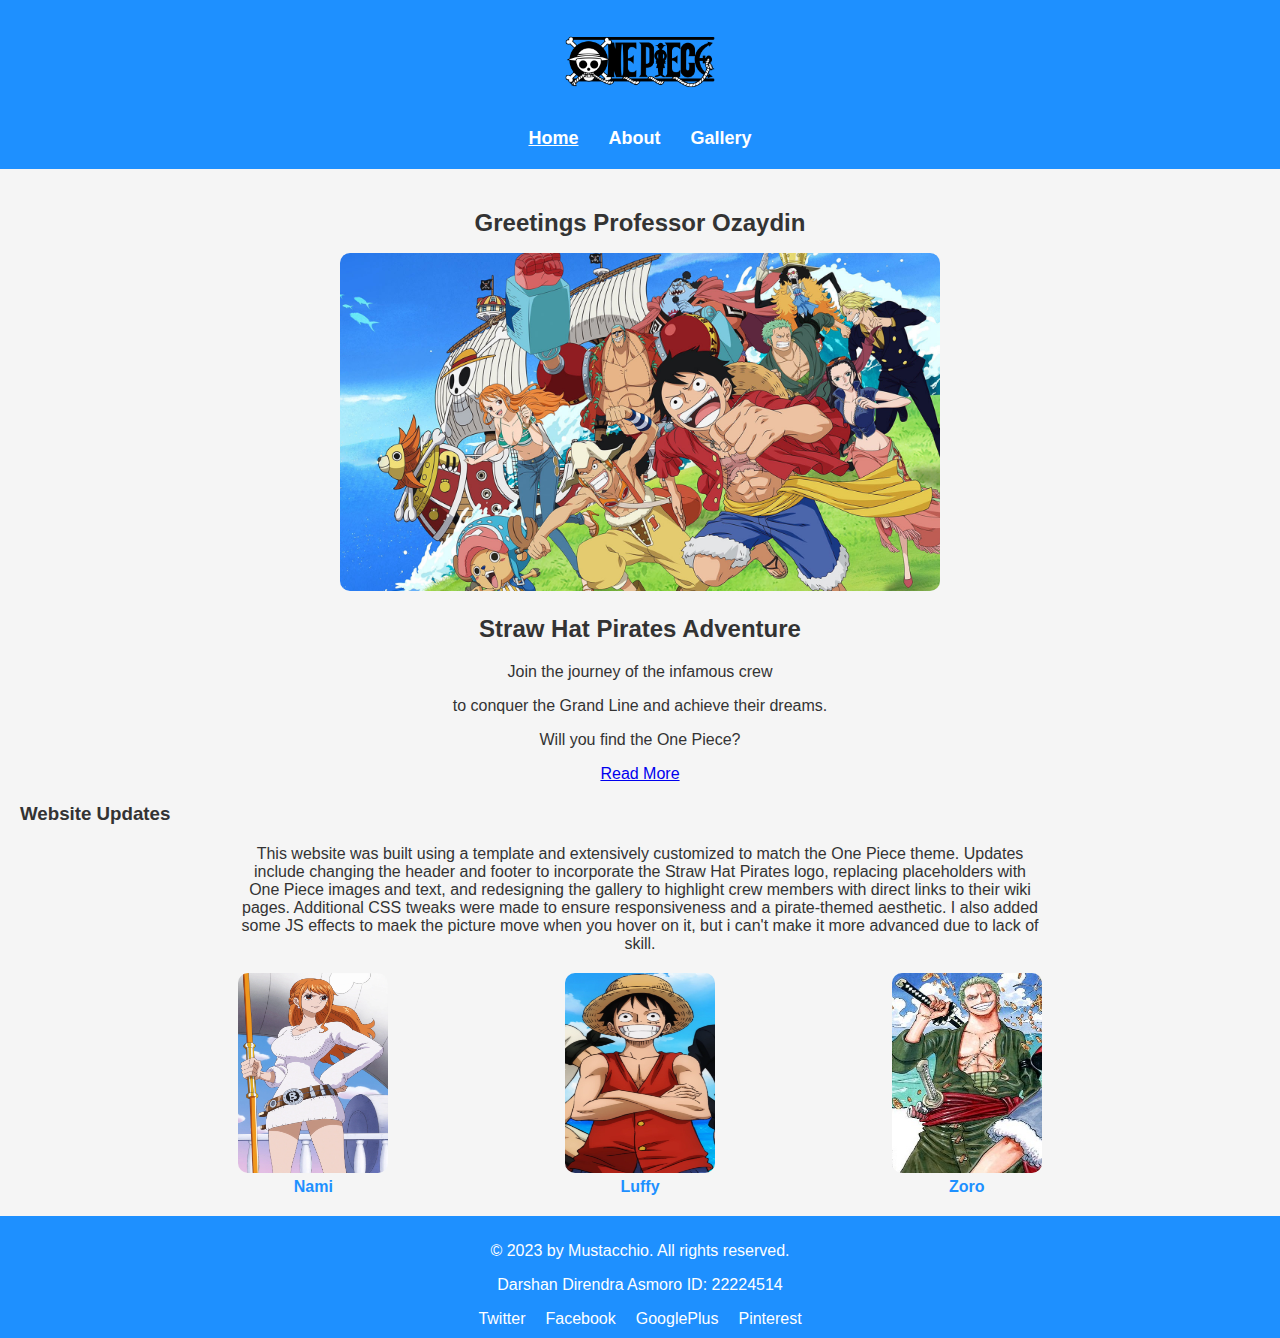
<file: index.html>
<!DOCTYPE html>
<html lang="en">
  <head>
    <meta charset="UTF-8" />
    <meta name="viewport" content="width=device-width, initial-scale=1.0" />
    <title>Straw Hat Pirates</title>
    <script language="javascript" type="text/javascript">
		alert("Welcome Ozaydin Fatih to the world of One Piece!")
	</script>
    <link rel="stylesheet" type="text/css" href="css/style.css" />
    <script type="text/javascript" src="js/mobile.js"></script>
  </head>
  <body>
    <div id="header">
      <a href="index.html" class="logo">
        <img src="images/logo.jpg" alt="Straw Hat Pirates Logo" />
      </a>
      <ul id="navigation">
        <li class="selected"><a href="index.html">Home</a></li>
        <li><a href="about.html">About</a></li>
        <li><a href="gallery.html">Gallery</a></li>
      </ul>
    </div>
    <div id="body">
      <!-- Welcome Message -->
      <h1 style="text-align: center; margin-top: 20px; font-size: 24px">
        Greetings Professor Ozaydin
      </h1>
      <div id="featured">
        <img src="images/strawhats.jpg" alt="Straw Hat Pirates Crew" />
        <div class="featured-text">
          <h2>Straw Hat Pirates Adventure</h2>
          <p>Join the journey of the infamous crew</p>
          <p>to conquer the Grand Line and achieve their dreams.</p>
          <p>Will you find the One Piece?</p>
          <a href="about.html" class="more">Read More</a>
        </div>
      </div>
      <div>
        <h3>Website Updates</h3>
        <p style="text-align: center; max-width: 800px; margin: 20px auto">
          This website was built using a template and extensively customized to
          match the One Piece theme. Updates include changing the header and
          footer to incorporate the Straw Hat Pirates logo, replacing
          placeholders with One Piece images and text, and redesigning the
          gallery to highlight crew members with direct links to their wiki
          pages. Additional CSS tweaks were made to ensure responsiveness and a
          pirate-themed aesthetic. I also added some JS effects to maek the
          picture move when you hover on it, but i can't make it more advanced
          due to lack of skill.
        </p>
      </div>
      <ul class="crew-gallery">
        <li>
          <img src="images/Nami.jpg" alt="Nami" />
          <span>Nami</span>
        </li>
        <li>
          <img src="images/Luffy.jpg" alt="Luffy" />
          <span>Luffy</span>
        </li>
        <li>
          <img src="images/Zoro.jpg" alt="Zoro" />
          <span>Zoro</span>
        </li>
      </ul>
    </div>
    <div id="footer">
      <div>
        <p>&copy; 2023 by Mustacchio. All rights reserved.</p>
        <p>Darshan Direndra Asmoro ID: 22224514</p>
        <ul>
          <li>
            <a href="http://freewebsitetemplates.com/go/twitter/" id="twitter"
              >Twitter</a
            >
          </li>
          <li>
            <a href="http://freewebsitetemplates.com/go/facebook/" id="facebook"
              >Facebook</a
            >
          </li>
          <li>
            <a
              href="http://freewebsitetemplates.com/go/googleplus/"
              id="googleplus"
              >GooglePlus</a
            >
          </li>
          <li>
            <a href="https://pinterest.com/fwtemplates/" id="pinterest"
              >Pinterest</a
            >
          </li>
        </ul>
      </div>
    </div>
  </body>
</html>
</file>
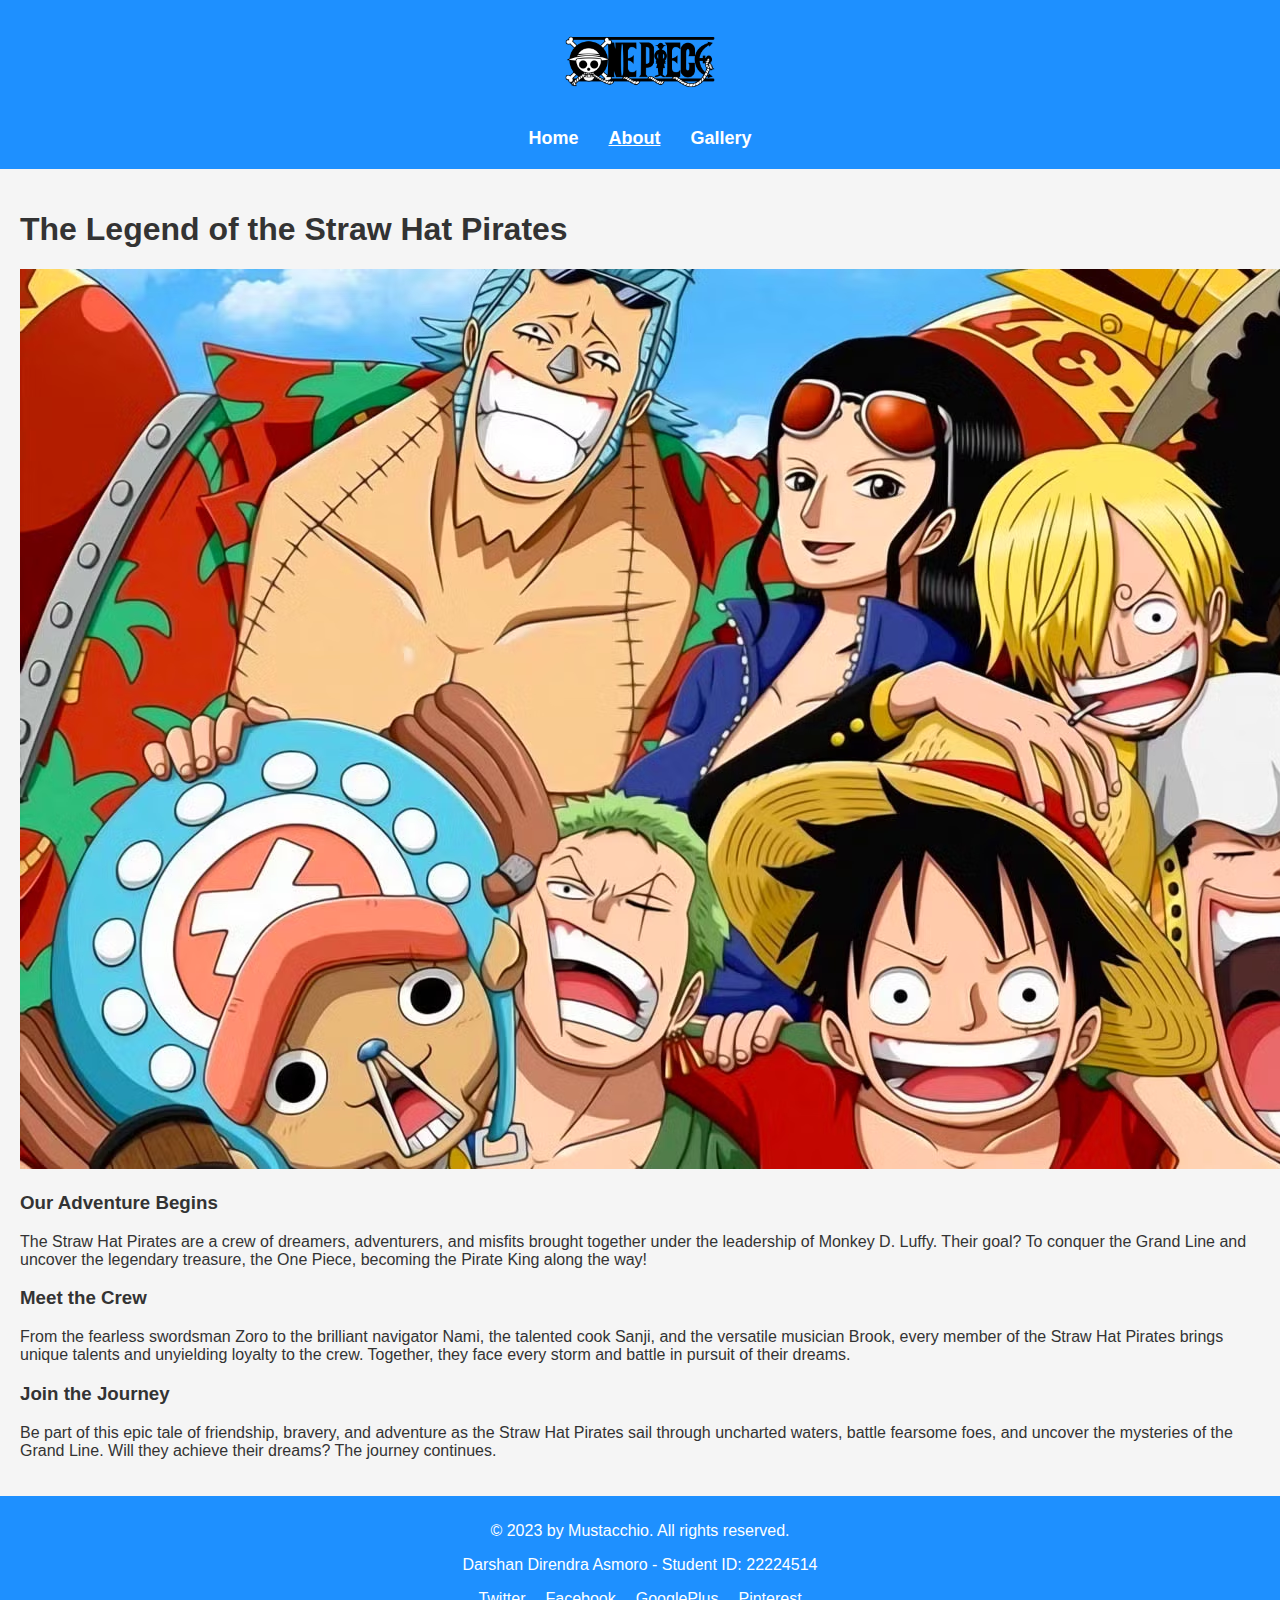
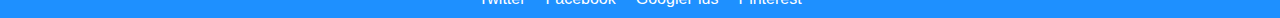
<file: about.html>
<!DOCTYPE html>
<html>
  <head>
    <meta charset="UTF-8" />
    <meta name="viewport" content="width=device-width, initial-scale=1.0" />
    <title>About - Straw Hat Pirates</title>
    <link rel="stylesheet" type="text/css" href="css/style.css" />
    <link
      rel="stylesheet"
      type="text/css"
      href="css/mobile.css"
      media="screen and (max-width : 568px)"
    />
    <script type="text/javascript" src="js/mobile.js"></script>
  </head>
  <body>
    <div id="header">
      <a href="index.html" class="logo">
        <img src="images/logo.jpg" alt="Straw Hat Pirates Logo" />
      </a>
      <ul id="navigation">
        <li>
          <a href="index.html">Home</a>
        </li>
        <li class="selected">
          <a href="about.html">About</a>
        </li>
        <li>
          <a href="gallery.html">Gallery</a>
        </li>
      </ul>
    </div>
    <div id="body">
      <h1><span>The Legend of the Straw Hat Pirates</span></h1>
      <div>
        <img src="images/strawhat-crew.jpg" alt="Straw Hat Pirates Crew" />
        <div class="article">
          <h3>Our Adventure Begins</h3>
          <p>
            The Straw Hat Pirates are a crew of dreamers, adventurers, and
            misfits brought together under the leadership of Monkey D. Luffy.
            Their goal? To conquer the Grand Line and uncover the legendary
            treasure, the One Piece, becoming the Pirate King along the way!
          </p>
          <h3>Meet the Crew</h3>
          <p>
            From the fearless swordsman Zoro to the brilliant navigator Nami,
            the talented cook Sanji, and the versatile musician Brook, every
            member of the Straw Hat Pirates brings unique talents and unyielding
            loyalty to the crew. Together, they face every storm and battle in
            pursuit of their dreams.
          </p>
          <h3>Join the Journey</h3>
          <p>
            Be part of this epic tale of friendship, bravery, and adventure as
            the Straw Hat Pirates sail through uncharted waters, battle fearsome
            foes, and uncover the mysteries of the Grand Line. Will they achieve
            their dreams? The journey continues.
          </p>
        </div>
      </div>
    </div>
    <div id="footer">
      <div>
        <p>&copy; 2023 by Mustacchio. All rights reserved.</p>
        <p>Darshan Direndra Asmoro - Student ID: 22224514</p>
        <ul>
          <li>
            <a href="http://freewebsitetemplates.com/go/twitter/" id="twitter"
              >Twitter</a
            >
          </li>
          <li>
            <a href="http://freewebsitetemplates.com/go/facebook/" id="facebook"
              >Facebook</a
            >
          </li>
          <li>
            <a
              href="http://freewebsitetemplates.com/go/googleplus/"
              id="googleplus"
              >GooglePlus</a
            >
          </li>
          <li>
            <a href="https://pinterest.com/fwtemplates/" id="pinterest"
              >Pinterest</a
            >
          </li>
        </ul>
      </div>
    </div>
  </body>
</html>
</file>
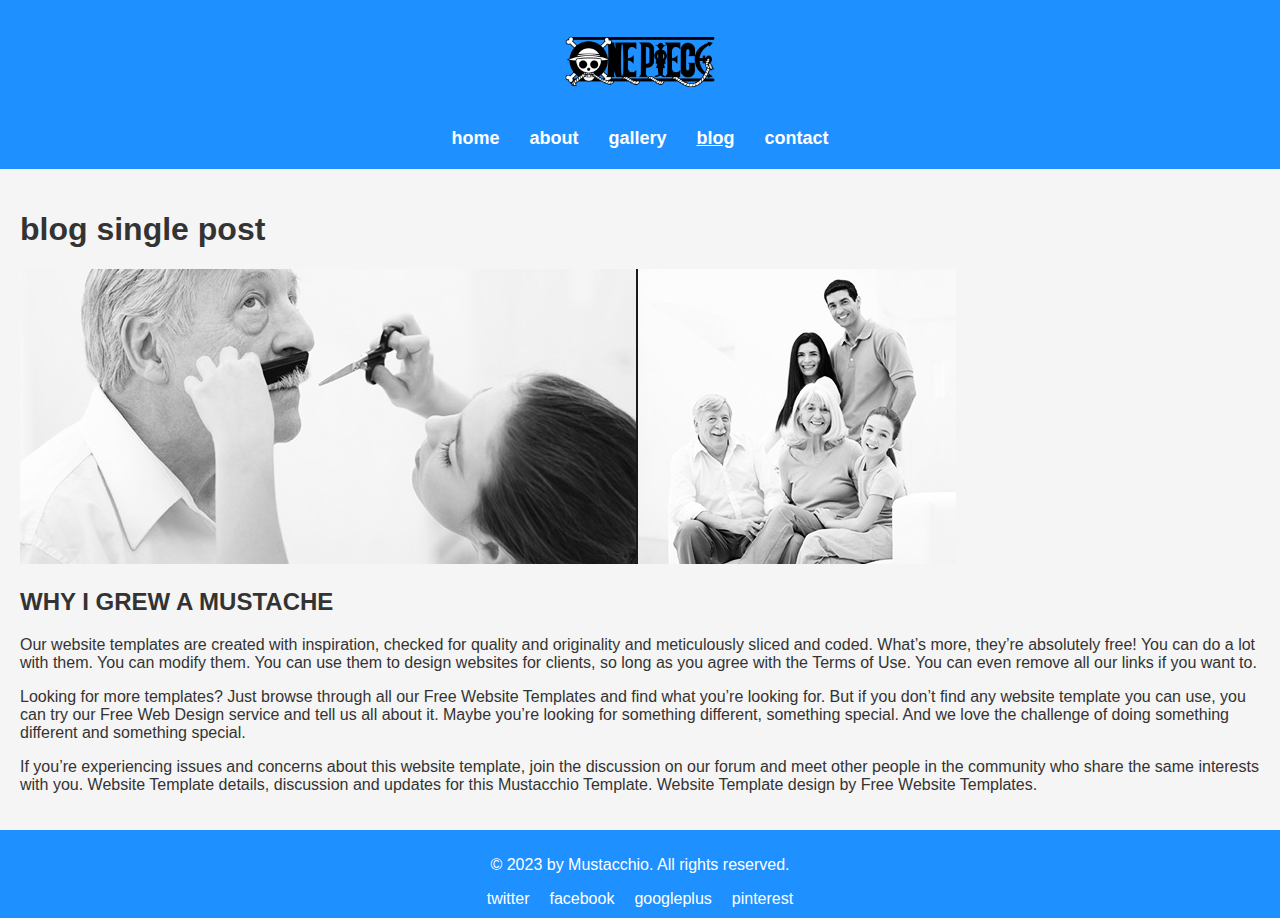
<file: Darshan Direndra Asmoro/blog-single-post.html>
<!doctype html>
<!-- Website Template by freewebsitetemplates.com -->
<html>
<head>
	<meta charset="UTF-8">
	<meta name="viewport" content="width=device-width, initial-scale=1.0">
	<title>Blog Single Post - Mustache Enthusiast</title>
	<link rel="stylesheet" type="text/css" href="css/style.css">
	<link rel="stylesheet" type="text/css" href="css/mobile.css" media="screen and (max-width : 568px)">
	<script type="text/javascript" src="js/mobile.js"></script>
</head>
<body>
	<div id="header">
		<a href="index.html" class="logo">
			<img src="images/logo.jpg" alt="">
		</a>
		<ul id="navigation">
			<li>
				<a href="index.html">home</a>
			</li>
			<li>
				<a href="about.html">about</a>
			</li>
			<li>
				<a href="gallery.html">gallery</a>
			</li>
			<li class="selected">
				<a href="blog.html">blog</a>
			</li>
			<li>
				<a href="contact.html">contact</a>
			</li>
		</ul>
	</div>
	<div id="body">
		<h1><span>blog single post</span></h1>
		<div>
			<img src="images/grew-a-mustache.jpg" alt="">
			<div class="article">
				<h2>WHY I GREW A MUSTACHE</h2>
				<p>
					Our website templates are created with inspiration, checked for quality and originality and meticulously sliced and coded. What’s more, they’re absolutely free! You can do a lot with them. You can modify them. You can use them to design websites for clients, so long as you agree with the Terms of Use. You can even remove all our links if you want to.
				</p>
				<p>
					Looking for more templates? Just browse through all our Free Website Templates and find what you’re looking for. But if you don’t find any website template you can use, you can try our Free Web Design service and tell us all about it. Maybe you’re looking for something different, something special. And we love the challenge of doing something different and something special.
				</p>
				<p>
					If you’re experiencing issues and concerns about this website template, join the discussion on our forum and meet other people in the community who share the same interests with you. Website Template details, discussion and updates for this Mustacchio Template. Website Template design by Free Website Templates.
				</p>
			</div>
		</div>
	</div>
	<div id="footer">
		<div>
			<p>&copy; 2023 by Mustacchio. All rights reserved.</p>
			<ul>
				<li>
					<a href="http://freewebsitetemplates.com/go/twitter/" id="twitter">twitter</a>
				</li>
				<li>
					<a href="http://freewebsitetemplates.com/go/facebook/" id="facebook">facebook</a>
				</li>
				<li>
					<a href="http://freewebsitetemplates.com/go/googleplus/" id="googleplus">googleplus</a>
				</li>
				<li>
					<a href="http://pinterest.com/fwtemplates/" id="pinterest">pinterest</a>
				</li>
			</ul>
		</div>
	</div>
</body>
</html>
</file>
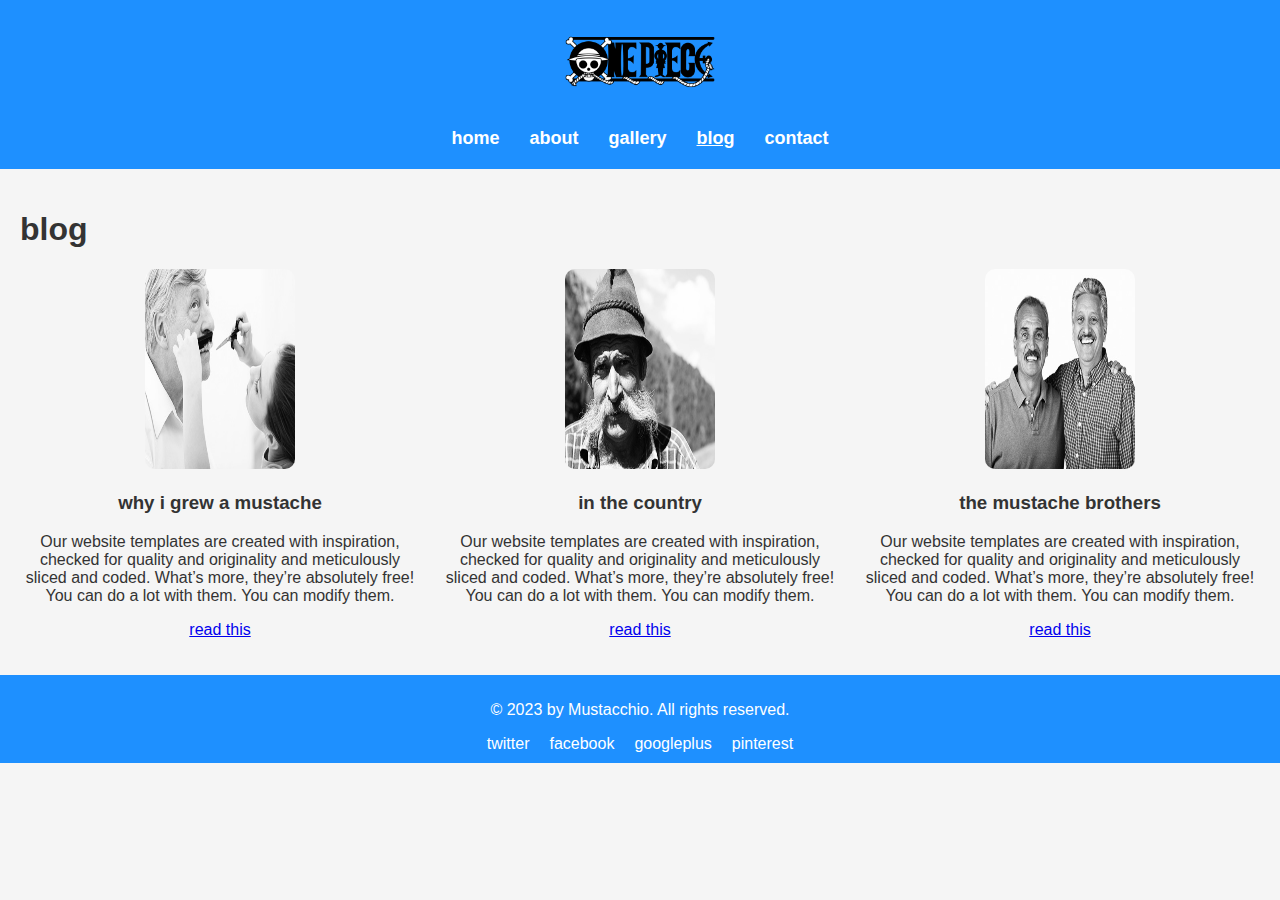
<file: Darshan Direndra Asmoro/blog.html>
<!doctype html>
<!-- Website Template by freewebsitetemplates.com -->
<html>
<head>
	<meta charset="UTF-8">
	<meta name="viewport" content="width=device-width, initial-scale=1.0">
	<title>Blog - Mustache Enthusiast</title>
	<link rel="stylesheet" type="text/css" href="css/style.css">
	<link rel="stylesheet" type="text/css" href="css/mobile.css" media="screen and (max-width : 568px)">
	<script type="text/javascript" src="js/mobile.js"></script>
</head>
<body>
	<div id="header">
		<a href="index.html" class="logo">
			<img src="images/logo.jpg" alt="">
		</a>
		<ul id="navigation">
			<li>
				<a href="index.html">home</a>
			</li>
			<li>
				<a href="about.html">about</a>
			</li>
			<li>
				<a href="gallery.html">gallery</a>
			</li>
			<li class="selected">
				<a href="blog.html">blog</a>
			</li>
			<li>
				<a href="contact.html">contact</a>
			</li>
		</ul>
	</div>
	<div id="body">
		<h1><span>blog</span></h1>
		<div>
			<ul>
				<li>
					<a href="blog-single-post.html" class="figure">
						<img src="images/cutting-mustache.jpg" alt="">
					</a>
					<div>
						<h3>why i grew a mustache</h3>
						<p>
							Our website templates are created with inspiration, checked for quality and originality and meticulously sliced and coded. What’s more, they’re absolutely free! You can do a lot with them. You can modify them.
						</p>
						<a href="blog-single-post.html" class="more">read this</a>
					</div>
				</li>
				<li>
					<a href="blog-single-post.html" class="figure">
						<img src="images/in-the-country.jpg" alt="">
					</a>
					<div>
						<h3>in the country</h3>
						<p>
							Our website templates are created with inspiration, checked for quality and originality and meticulously sliced and coded. What’s more, they’re absolutely free! You can do a lot with them. You can modify them.
						</p>
						<a href="blog-single-post.html" class="more">read this</a>
					</div>
				</li>
				<li>
					<a href="blog-single-post.html" class="figure">
						<img src="images/mustache-brothers.jpg" alt="">
					</a>
					<div>
						<h3>the mustache brothers</h3>
						<p>
							Our website templates are created with inspiration, checked for quality and originality and meticulously sliced and coded. What’s more, they’re absolutely free! You can do a lot with them. You can modify them.
						</p>
						<a href="blog-single-post.html" class="more">read this</a>
					</div>
				</li>
			</ul>
		</div>
	</div>
	<div id="footer">
		<div>
			<p>&copy; 2023 by Mustacchio. All rights reserved.</p>
			<ul>
				<li>
					<a href="http://freewebsitetemplates.com/go/twitter/" id="twitter">twitter</a>
				</li>
				<li>
					<a href="http://freewebsitetemplates.com/go/facebook/" id="facebook">facebook</a>
				</li>
				<li>
					<a href="http://freewebsitetemplates.com/go/googleplus/" id="googleplus">googleplus</a>
				</li>
				<li>
					<a href="http://pinterest.com/fwtemplates/" id="pinterest">pinterest</a>
				</li>
			</ul>
		</div>
	</div>
</body>
</html>
</file>
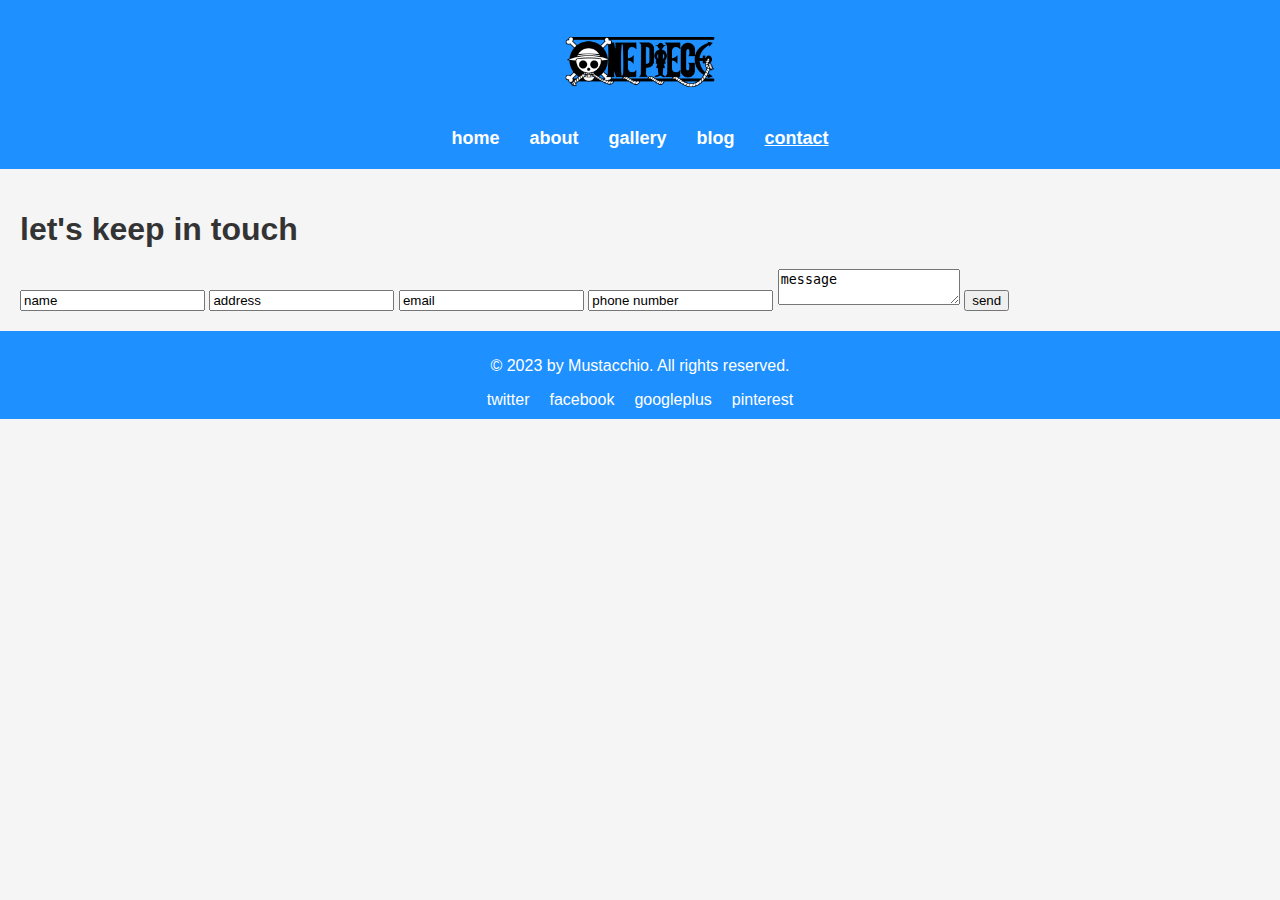
<file: Darshan Direndra Asmoro/contact.html>
<!doctype html>
<!-- Website Template by freewebsitetemplates.com -->
<html>
<head>
	<meta charset="UTF-8">
	<meta name="viewport" content="width=device-width, initial-scale=1.0">
	<title>Contact - Mustache Enthusiast</title>
	<link rel="stylesheet" type="text/css" href="css/style.css">
	<link rel="stylesheet" type="text/css" href="css/mobile.css" media="screen and (max-width : 568px)">
	<script type="text/javascript" src="js/mobile.js"></script>
</head>
<body>
	<div id="header">
		<a href="index.html" class="logo">
			<img src="images/logo.jpg" alt="">
		</a>
		<ul id="navigation">
			<li>
				<a href="index.html">home</a>
			</li>
			<li>
				<a href="about.html">about</a>
			</li>
			<li>
				<a href="gallery.html">gallery</a>
			</li>
			<li>
				<a href="blog.html">blog</a>
			</li>
			<li class="selected">
				<a href="contact.html">contact</a>
			</li>
		</ul>
	</div>
	<div id="body">
		<h1><span>let's keep in touch</span></h1>
		<form action="contact.html">
			<input type="text" name="fname" id="fname" value="name">
			<input type="text" name="address" id="address" value="address">
			<input type="text" name="email" id="email" value="email">
			<input type="text" name="phone" id="phone" value="phone number">
			<textarea name="message" id="message">message</textarea>
			<input type="submit" name="send" id="send" value="send">
		</form>
	</div>
	<div id="footer">
		<div>
			<p>&copy; 2023 by Mustacchio. All rights reserved.</p>
			<ul>
				<li>
					<a href="http://freewebsitetemplates.com/go/twitter/" id="twitter">twitter</a>
				</li>
				<li>
					<a href="http://freewebsitetemplates.com/go/facebook/" id="facebook">facebook</a>
				</li>
				<li>
					<a href="http://freewebsitetemplates.com/go/googleplus/" id="googleplus">googleplus</a>
				</li>
				<li>
					<a href="http://pinterest.com/fwtemplates/" id="pinterest">pinterest</a>
				</li>
			</ul>
		</div>
	</div>
</body>
</html>
</file>
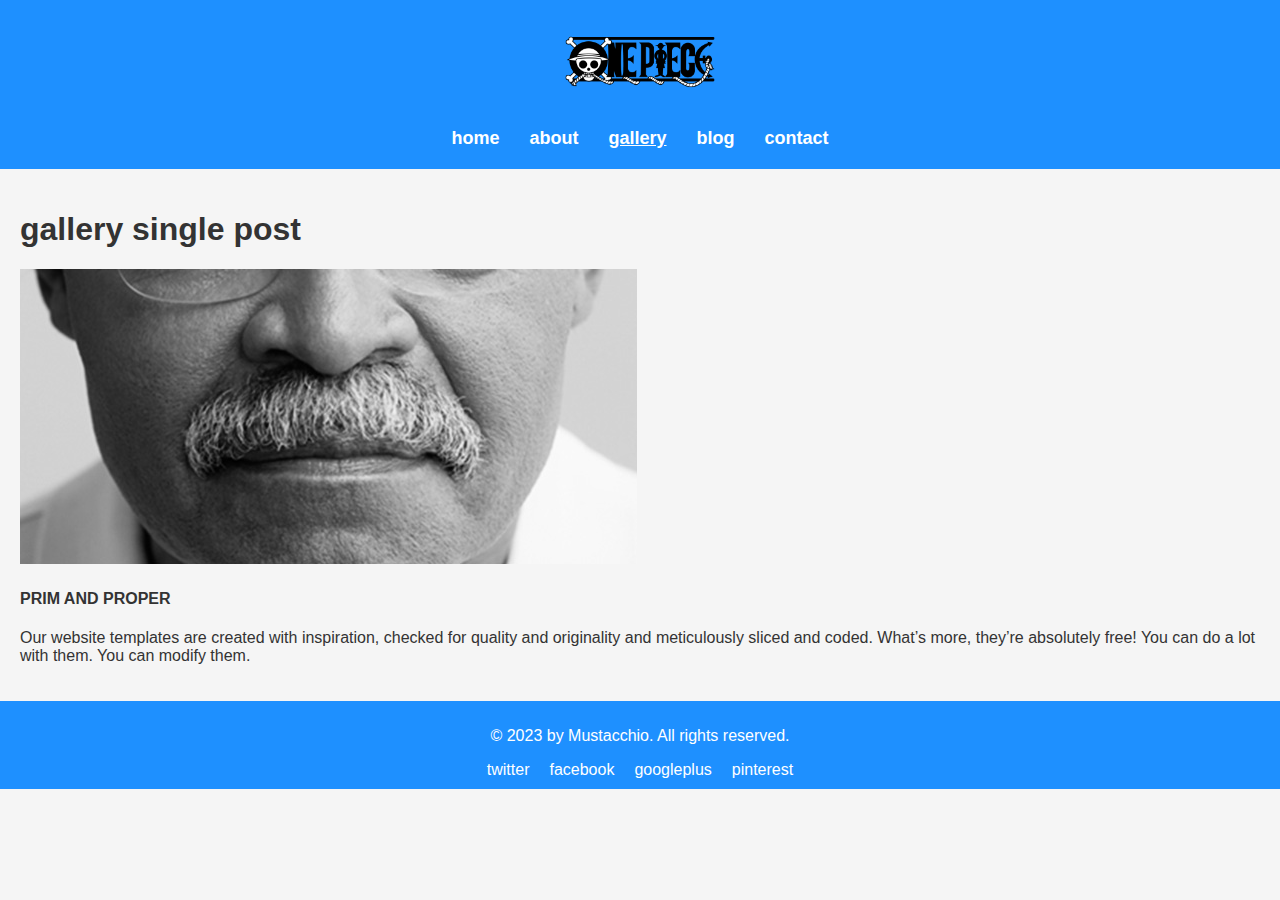
<file: Darshan Direndra Asmoro/gallery-single-post.html>
<!doctype html>
<!-- Website Template by freewebsitetemplates.com -->
<html>
<head>
	<meta charset="UTF-8">
	<meta name="viewport" content="width=device-width, initial-scale=1.0">
	<title>Gallery Single Post - Mustache Enthusiast</title>
	<link rel="stylesheet" type="text/css" href="css/style.css">
	<link rel="stylesheet" type="text/css" href="css/mobile.css" media="screen and (max-width : 568px)">
	<script type="text/javascript" src="js/mobile.js"></script>
</head>
<body>
	<div id="header">
		<a href="index.html" class="logo">
			<img src="images/logo.jpg" alt="">
		</a>
		<ul id="navigation">
			<li>
				<a href="index.html">home</a>
			</li>
			<li>
				<a href="about.html">about</a>
			</li>
			<li class="selected">
				<a href="gallery.html">gallery</a>
			</li>
			<li>
				<a href="blog.html">blog</a>
			</li>
			<li>
				<a href="contact.html">contact</a>
			</li>
		</ul>
	</div>
	<div id="body">
		<h1><span>gallery single post</span></h1>
		<div>
			<img src="images/prim-and-proper.jpg" alt="">
			<div class="article">
				<h4>PRIM AND PROPER</h4>
				<p>
				Our website templates are created with inspiration, checked for quality and originality and meticulously sliced and coded. What’s more, they’re absolutely free! You can do a lot with them. You can modify them.
				</p>
			</div>
		</div>
	</div>
	<div id="footer">
		<div>
			<p>&copy; 2023 by Mustacchio. All rights reserved.</p>
			<ul>
				<li>
					<a href="http://freewebsitetemplates.com/go/twitter/" id="twitter">twitter</a>
				</li>
				<li>
					<a href="http://freewebsitetemplates.com/go/facebook/" id="facebook">facebook</a>
				</li>
				<li>
					<a href="http://freewebsitetemplates.com/go/googleplus/" id="googleplus">googleplus</a>
				</li>
				<li>
					<a href="http://pinterest.com/fwtemplates/" id="pinterest">pinterest</a>
				</li>
			</ul>
		</div>
	</div>
</body>
</html>
</file>
<file: css/style.css>
/* General Body Styles */
body {
  font-family: Arial, sans-serif;
  margin: 0;
  padding: 0;
  background-color: #f5f5f5;
  color: #333;
}

/* Header Styling */
#header {
  background-color: #1e90ff;
  padding: 20px;
  text-align: center;
}

#header .logo img {
  width: 150px;
  height: auto;
}

#navigation {
  display: flex;
  justify-content: center;
  list-style: none;
  padding: 0;
  margin: 20px 0 0;
}

#navigation li {
  margin: 0 15px;
}

#navigation li a {
  text-decoration: none;
  color: white;
  font-size: 18px;
  font-weight: bold;
}

#navigation li.selected a {
  text-decoration: underline;
}

/* Home Page Body */
#body {
  padding: 20px;
}

#body #featured {
  text-align: center;
  margin-bottom: 20px;
}

#body #featured img {
  width: 80%;
  max-width: 600px;
  margin: 0 auto;
  border-radius: 10px;
}

#body #featured .featured-text {
  text-align: center;
  margin-top: 10px;
}

#body ul {
  display: flex;
  justify-content: center;
  gap: 20px;
  list-style: none;
  padding: 0;
}

#body ul li {
  text-align: center;
}

#body ul li img {
  width: 150px;
  height: 200px;
  border-radius: 10px;
}

#body ul li span {
  display: block;
  margin-top: 5px;
  font-weight: bold;
  color: #1e90ff;
}

/* Footer Styling */
#footer {
  background-color: #1e90ff;
  color: white;
  text-align: center;
  padding: 10px 0;
}

#footer ul {
  list-style: none;
  padding: 0;
  margin: 10px 0 0;
  display: flex;
  justify-content: center;
}

#footer ul li {
  margin: 0 10px;
}

#footer ul li a {
  color: white;
  text-decoration: none;
}

/* Styling for the crew-gallery */
.crew-gallery {
  display: flex; /* Align items horizontally */
  justify-content: space-between; /* Even spacing between images */
  align-items: center; /* Vertically align images */
  list-style: none;
  margin: 0 auto;
  padding: 20px;
  max-width: 960px; /* Ensures the gallery doesn't stretch too wide */
}

.crew-gallery li {
  flex: 1; /* Equal space for each image */
  text-align: center; /* Center-align text and images */
}

.crew-gallery li img {
  width: 90%; /* Ensures the image fits within its space */
  max-width: 300px; /* Limits the size of larger images */
  height: auto; /* Maintain aspect ratio */
  display: block;
  margin: 0 auto; /* Center the image inside its container */
  border-radius: 10px; /* Optional: Rounded edges */
  transition: transform 0.3s ease; /* Add hover effect */
}

.crew-gallery li img:hover {
  transform: scale(1.05); /* Slight zoom effect on hover */
}

.crew-gallery li span {
  display: block;
  margin-top: 10px;
  font-size: 16px;
  color: #333;
  font-weight: bold;
}

.crew-gallery li img {
  max-height: 200px; /* Set a maximum height for the images */
  width: auto;
}

/* Enlarged Image Display */
#largeImageContainer {
  text-align: center;
  margin: 20px auto;
}

#largeImage {
  width: 70%;
  max-height: 400px;
  border: 2px solid #333;
  border-radius: 10px;
  transition: transform 0.3s ease;
}

#largeImage:hover {
  transform: scale(1.05);
}

/* Gallery Thumbnail Styles */
.crew-gallery img {
  width: 150px;
  height: auto;
  border-radius: 10px;
  cursor: pointer;
  transition: transform 0.3s ease;
}

.crew-gallery img:hover {
  transform: scale(1.1); /* Slight zoom effect on hover */
}
</file>
<file: css/mobile.css>
/* Website Template by freewebsitetemplates.com */
body {
	min-width: 0;
}
#header {
	padding: 20px 0;
	position: relative;
	width: 100%;
}
#header a.logo {
	width: 80%;
}
#header a.logo img {
	width: 100%;
}
#mobile-navigation {
	background: url(../images/mobile-menu.png) no-repeat 0 0;
	display: block;
	height: 50px;
	margin: 30px auto 0;
	padding: 0;
	width: 50px;
}
#header ul {
	border: 1px solid #fff;
	display: none;
	left: 50%;
	margin-left: -45%;
	padding: 0;
	position: absolute;
	width: 90%;
	z-index: 1001;
}
#header ul li {
	border-top: 1px solid #fff;
	display: block;
	margin: 0;
	padding: 0;
	position: relative;
}
#header > ul > li:first-child {
	border: 0;
}
#header ul li a {
	background: rgba(11, 163, 156, 0.9);
	color: #fff;
	display: block;
	font-family: Arial, Helvetica, sans-serif;
	font-size: 16px;
	font-weight: normal;
	height: 49px;
	line-height: 49px;
	padding: 0 15px;
	text-align: left;
}
#header ul li a:hover, #header ul li.selected a {
	background: rgba(0, 0, 0, 0.9);
	color: #fff;
}
#header ul ul {
	display: none;
	border: 0;
	height: auto;
	left: 0;
	margin: 0;
	position: relative;
	width: 100%;
}
#header ul ul li a {
	text-indent: 15px;
}
#header ul li span {
	background: rgba(11, 163, 156, 0.9) url(../images/mobile-expand.png) no-repeat 0 0;
	border-left: 1px solid #fff;
	display: block;
	height: 49px;
	position: absolute;
	right: 0;
	top: 0;
	width: 50px;
}
#body {
	width: 100%;
}
#body h1 {
	display: block;
	font-size: 20px;
	margin: 0 auto;
	width: 90%;
}
#body h1 span {
	display: block;
	padding: 3%;
	width: 94%;
}
#body > div {
	padding: 0 5%;
	width: 90%;
}
#body > div img {
	margin: 24px 0 30px;
	width: 98%
}
#body > div .article {
	padding: 0;
	width: 100%;
}
#body > div .article h2, #body > div .article h4 {
	font-size: 18px;
	font-weight: bold;
}
#body #featured {
	overflow: hidden;
	margin: 0 0 20px
}
#body #featured img {
	min-width: 960px;
}
#body #featured div {
	left: 0;
	margin: 0;
	padding: 0 2%;
	position: absolute;
	top: 0;
	text-align: left;
	width: 96%;
}
#body #featured div h2 {
	font-size: 14px;
	font-weight: normal;
	margin: 50px 0 10px;
	padding: 8px 5px;
}
#body #featured div span {
	display: block;
	font-size: 14px;
	margin: 10px 0;
	padding: 10px;
}
#body #featured div a {
	font-size: 14px;
	margin: 5px 0 0;
	padding: 10px;
}
#body > ul {
	overflow: visible;
	padding: 0 5%;
	width: 90%;
}
#body ul.gallery {
	padding: 5% 0;
	overflow: hidden;
	width: 100%;
}
#body > ul li {
	float: none;
	margin: 0;
	width: 100%;
}
#body ul.gallery li {
	float: left;
	margin: 0 0 5% 5%;
	width: 42%;
}
#body > ul li a img {
	width: 98%;
}
#body > ul li a span {
	padding: 15px 0;
}
#body div ul {
	margin: 0;
	padding: 20px 0 0;
	width: 100%;
}
#body div ul li {
	overflow: visible;
	padding: 0 0 20px;
	width: 99%;
}
#body div ul li .figure {
	border: 0;
	display: block;
	float: none;
	margin: 0 0 20px;
	width: 100%;
}
#body div ul li .figure img {
	width: 100%;
}
#body div ul li div {
	float: none;
	padding: 0;
	width: 100%;
}
#body div ul li div a.more:hover {
	height: 14px;
	line-height: 14px;
}
#body form {
	width: 100%;
}
#body form input, #body form textarea {
	margin: 0 0 20px;
	padding: 10px;
	width: 84%;
}
#body form #send {
	padding: 10px;
}
#footer {
	padding: 10px 0 25px;
}
#footer div {
	overflow: visible;
	width: 100%;
}
#footer div p {
	float: none;
	margin: 0;
	text-align: center;
}
#footer div ul {
	float: none;
	margin: 0 auto;
	width: 256px;
}
</file>
<file: Darshan Direndra Asmoro/css/style.css>
/* General Body Styles */
body {
  font-family: Arial, sans-serif;
  margin: 0;
  padding: 0;
  background-color: #f5f5f5;
  color: #333;
}

/* Header Styling */
#header {
  background-color: #1e90ff;
  padding: 20px;
  text-align: center;
}

#header .logo img {
  width: 150px;
  height: auto;
}

#navigation {
  display: flex;
  justify-content: center;
  list-style: none;
  padding: 0;
  margin: 20px 0 0;
}

#navigation li {
  margin: 0 15px;
}

#navigation li a {
  text-decoration: none;
  color: white;
  font-size: 18px;
  font-weight: bold;
}

#navigation li.selected a {
  text-decoration: underline;
}

/* Home Page Body */
#body {
  padding: 20px;
}

#body #featured {
  text-align: center;
  margin-bottom: 20px;
}

#body #featured img {
  width: 80%;
  max-width: 600px;
  margin: 0 auto;
  border-radius: 10px;
}

#body #featured .featured-text {
  text-align: center;
  margin-top: 10px;
}

#body ul {
  display: flex;
  justify-content: center;
  gap: 20px;
  list-style: none;
  padding: 0;
}

#body ul li {
  text-align: center;
}

#body ul li img {
  width: 150px;
  height: 200px;
  border-radius: 10px;
}

#body ul li span {
  display: block;
  margin-top: 5px;
  font-weight: bold;
  color: #1e90ff;
}

/* Footer Styling */
#footer {
  background-color: #1e90ff;
  color: white;
  text-align: center;
  padding: 10px 0;
}

#footer ul {
  list-style: none;
  padding: 0;
  margin: 10px 0 0;
  display: flex;
  justify-content: center;
}

#footer ul li {
  margin: 0 10px;
}

#footer ul li a {
  color: white;
  text-decoration: none;
}

/* Styling for the crew-gallery */
.crew-gallery {
  display: flex; /* Align items horizontally */
  justify-content: space-between; /* Even spacing between images */
  align-items: center; /* Vertically align images */
  list-style: none;
  margin: 0 auto;
  padding: 20px;
  max-width: 960px; /* Ensures the gallery doesn't stretch too wide */
}

.crew-gallery li {
  flex: 1; /* Equal space for each image */
  text-align: center; /* Center-align text and images */
}

.crew-gallery li img {
  width: 90%; /* Ensures the image fits within its space */
  max-width: 300px; /* Limits the size of larger images */
  height: auto; /* Maintain aspect ratio */
  display: block;
  margin: 0 auto; /* Center the image inside its container */
  border-radius: 10px; /* Optional: Rounded edges */
  transition: transform 0.3s ease; /* Add hover effect */
}

.crew-gallery li img:hover {
  transform: scale(1.05); /* Slight zoom effect on hover */
}

.crew-gallery li span {
  display: block;
  margin-top: 10px;
  font-size: 16px;
  color: #333;
  font-weight: bold;
}

.crew-gallery li img {
  max-height: 200px; /* Set a maximum height for the images */
  width: auto;
}

/* Enlarged Image Display */
#largeImageContainer {
  text-align: center;
  margin: 20px auto;
}

#largeImage {
  width: 70%;
  max-height: 400px;
  border: 2px solid #333;
  border-radius: 10px;
  transition: transform 0.3s ease;
}

#largeImage:hover {
  transform: scale(1.05);
}

/* Gallery Thumbnail Styles */
.crew-gallery img {
  width: 150px;
  height: auto;
  border-radius: 10px;
  cursor: pointer;
  transition: transform 0.3s ease;
}

.crew-gallery img:hover {
  transform: scale(1.1); /* Slight zoom effect on hover */
}
</file>
<file: Darshan Direndra Asmoro/css/mobile.css>
/* Website Template by freewebsitetemplates.com */
body {
	min-width: 0;
}
#header {
	padding: 20px 0;
	position: relative;
	width: 100%;
}
#header a.logo {
	width: 80%;
}
#header a.logo img {
	width: 100%;
}
#mobile-navigation {
	background: url(../images/mobile-menu.png) no-repeat 0 0;
	display: block;
	height: 50px;
	margin: 30px auto 0;
	padding: 0;
	width: 50px;
}
#header ul {
	border: 1px solid #fff;
	display: none;
	left: 50%;
	margin-left: -45%;
	padding: 0;
	position: absolute;
	width: 90%;
	z-index: 1001;
}
#header ul li {
	border-top: 1px solid #fff;
	display: block;
	margin: 0;
	padding: 0;
	position: relative;
}
#header > ul > li:first-child {
	border: 0;
}
#header ul li a {
	background: rgba(11, 163, 156, 0.9);
	color: #fff;
	display: block;
	font-family: Arial, Helvetica, sans-serif;
	font-size: 16px;
	font-weight: normal;
	height: 49px;
	line-height: 49px;
	padding: 0 15px;
	text-align: left;
}
#header ul li a:hover, #header ul li.selected a {
	background: rgba(0, 0, 0, 0.9);
	color: #fff;
}
#header ul ul {
	display: none;
	border: 0;
	height: auto;
	left: 0;
	margin: 0;
	position: relative;
	width: 100%;
}
#header ul ul li a {
	text-indent: 15px;
}
#header ul li span {
	background: rgba(11, 163, 156, 0.9) url(../images/mobile-expand.png) no-repeat 0 0;
	border-left: 1px solid #fff;
	display: block;
	height: 49px;
	position: absolute;
	right: 0;
	top: 0;
	width: 50px;
}
#body {
	width: 100%;
}
#body h1 {
	display: block;
	font-size: 20px;
	margin: 0 auto;
	width: 90%;
}
#body h1 span {
	display: block;
	padding: 3%;
	width: 94%;
}
#body > div {
	padding: 0 5%;
	width: 90%;
}
#body > div img {
	margin: 24px 0 30px;
	width: 98%
}
#body > div .article {
	padding: 0;
	width: 100%;
}
#body > div .article h2, #body > div .article h4 {
	font-size: 18px;
	font-weight: bold;
}
#body #featured {
	overflow: hidden;
	margin: 0 0 20px
}
#body #featured img {
	min-width: 960px;
}
#body #featured div {
	left: 0;
	margin: 0;
	padding: 0 2%;
	position: absolute;
	top: 0;
	text-align: left;
	width: 96%;
}
#body #featured div h2 {
	font-size: 14px;
	font-weight: normal;
	margin: 50px 0 10px;
	padding: 8px 5px;
}
#body #featured div span {
	display: block;
	font-size: 14px;
	margin: 10px 0;
	padding: 10px;
}
#body #featured div a {
	font-size: 14px;
	margin: 5px 0 0;
	padding: 10px;
}
#body > ul {
	overflow: visible;
	padding: 0 5%;
	width: 90%;
}
#body ul.gallery {
	padding: 5% 0;
	overflow: hidden;
	width: 100%;
}
#body > ul li {
	float: none;
	margin: 0;
	width: 100%;
}
#body ul.gallery li {
	float: left;
	margin: 0 0 5% 5%;
	width: 42%;
}
#body > ul li a img {
	width: 98%;
}
#body > ul li a span {
	padding: 15px 0;
}
#body div ul {
	margin: 0;
	padding: 20px 0 0;
	width: 100%;
}
#body div ul li {
	overflow: visible;
	padding: 0 0 20px;
	width: 99%;
}
#body div ul li .figure {
	border: 0;
	display: block;
	float: none;
	margin: 0 0 20px;
	width: 100%;
}
#body div ul li .figure img {
	width: 100%;
}
#body div ul li div {
	float: none;
	padding: 0;
	width: 100%;
}
#body div ul li div a.more:hover {
	height: 14px;
	line-height: 14px;
}
#body form {
	width: 100%;
}
#body form input, #body form textarea {
	margin: 0 0 20px;
	padding: 10px;
	width: 84%;
}
#body form #send {
	padding: 10px;
}
#footer {
	padding: 10px 0 25px;
}
#footer div {
	overflow: visible;
	width: 100%;
}
#footer div p {
	float: none;
	margin: 0;
	text-align: center;
}
#footer div ul {
	float: none;
	margin: 0 auto;
	width: 256px;
}
</file>
